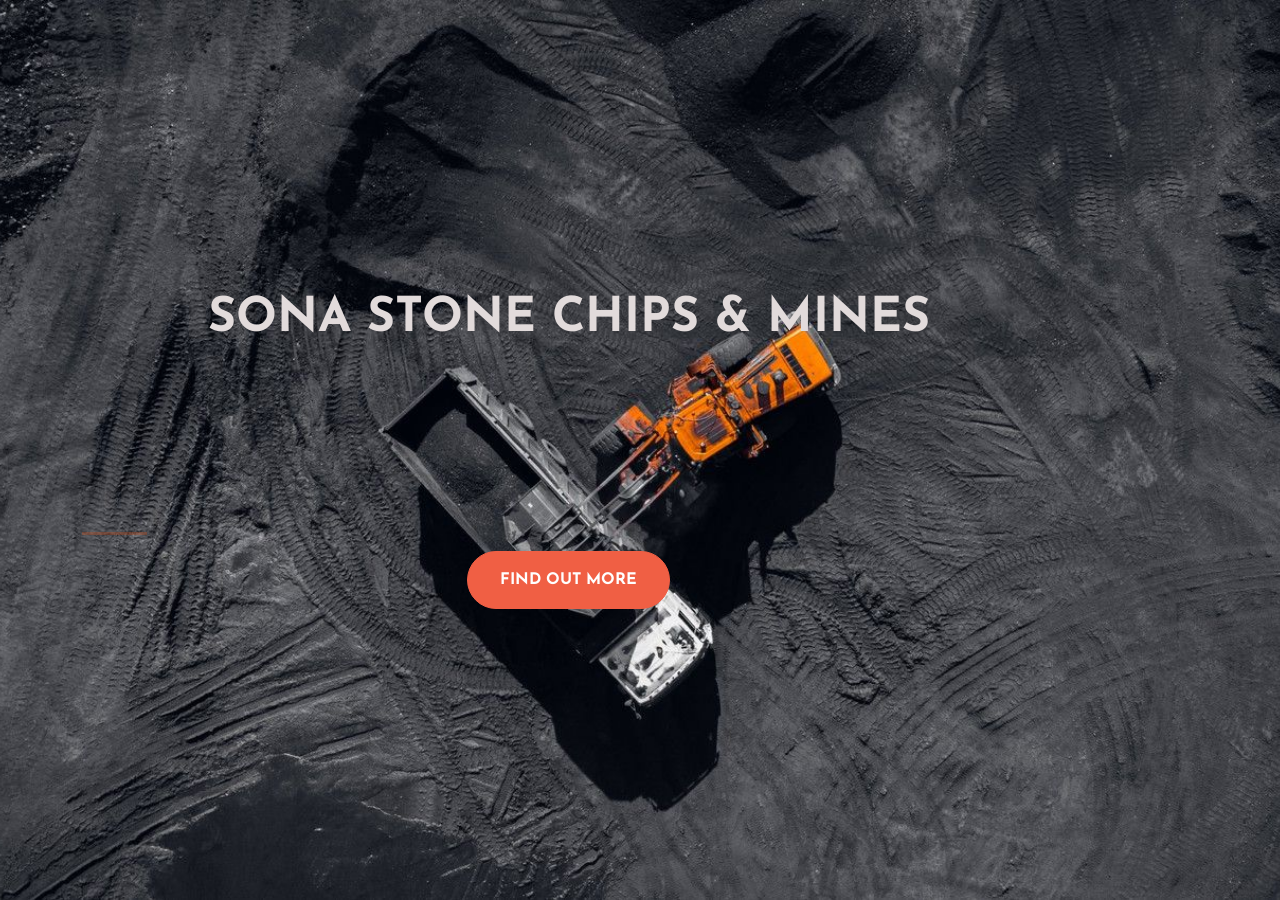
<file: index.html>
<!DOCTYPE html>
<html>
<head>
	<title>Startup</title>
	 <!-- Required meta tags -->
    <meta charset="utf-8">
    <meta name="viewport" content="width=device-width, initial-scale=1">
	<link rel="preconnect" href="https://fonts.gstatic.com">
<link href="https://fonts.googleapis.com/css2?family=Josefin+Sans:ital,wght@0,100;0,300;1,100&display=swap" rel="stylesheet">

    <link href="https://cdn.jsdelivr.net/npm/bootstrap@5.0.0/dist/css/bootstrap.min.css" rel="stylesheet" integrity="sha384-wEmeIV1mKuiNpC+IOBjI7aAzPcEZeedi5yW5f2yOq55WWLwNGmvvx4Um1vskeMj0" crossorigin="anonymous">

    <link rel="stylesheet" type="text/css" href="style.css">
    
</head>
	
<body>
    <div class="container d-flex align-items-center h-100">
    	<div class="row">
    		<header class="text-center col-12">
	<h1 class="text-uppercase"><strong>Sona Stone Chips & Mines</strong></h1>
</header>
<div class="buffer col-12"></div>
<section class="text-center col-12">
	<hr>
	<a href="https://avichall.github.io/p2.1/">
		<BUTTON class="btn btn-primary btn-xl">Find Out More</BUTTON>
	</a>
</section>
</div>
</div>
</body>
</html>
</file>
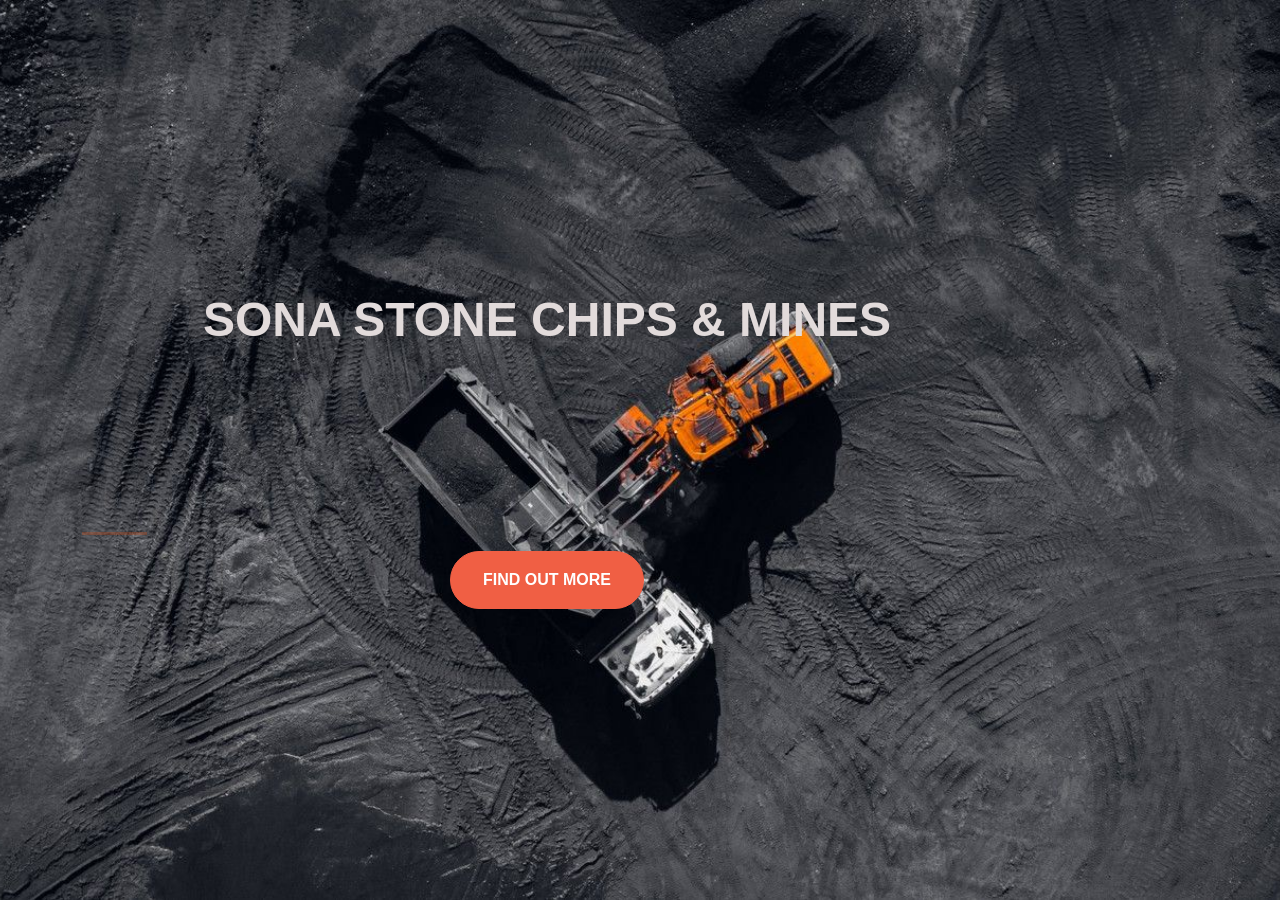
<file: indix.html>
<!DOCTYPE html>
<html>
<head>
	<title>Startup</title>
	 <!-- Required meta tags -->
    <meta charset="utf-8">
    <meta name="viewport" content="width=device-width, initial-scale=1">

    <link href="https://cdn.jsdelivr.net/npm/bootstrap@5.0.0/dist/css/bootstrap.min.css" rel="stylesheet" integrity="sha384-wEmeIV1mKuiNpC+IOBjI7aAzPcEZeedi5yW5f2yOq55WWLwNGmvvx4Um1vskeMj0" crossorigin="anonymous">

    <link rel="stylesheet" type="text/css" href="style.css">
    
</head>
<body>
    <div class="container d-flex align-items-center h-100">
    	<div class="row">
    		<header class="text-center col-12">
	<h1 class="text-uppercase"><strong>Sona Stone Chips & Mines</strong></h1>
</header>
<div class="buffer col-12"></div>
<section class="text-center col-12">
	<hr>
	<a href="https://avichall.github.io/p2.1/">
		<BUTTON class="btn btn-primary btn-xl">Find Out More</BUTTON>
	</a>
</section>
</div>
</div>
</body>
</html>
</file>
<file: style.css>
body,
html{
	width: 100%;
	height: 100%;
	font-family: 'Josefin Sans', sans-serif;
	background: url(a.jpg) no-repeat center center fixed; 
  -webkit-background-size: cover;
  -moz-background-size: cover;
  -o-background-size: cover;
  background-size: cover;
}
h1{
	font-size: 3rem;
	color: #e2dbdb;
}
hr{
	border-color:#ee4b08;
	border-width: 3px;
	max-width: 65px; 
}
.buffer{
	height: 10rem;
}
.btn{
	font-weight: 700;
	border-radius: 300px;
	text-transform: uppercase;
}
.btn-primary{
	background-color: #F05F44;
	border-color: #F05F44; 

}
.btn-primary:hover{
	background-color: #ee4b08;
	border-color: #ee4b08;
	border-width: 4px; 
}



.btn-xl{
	padding: 1rem 2rem;
}
</file>
